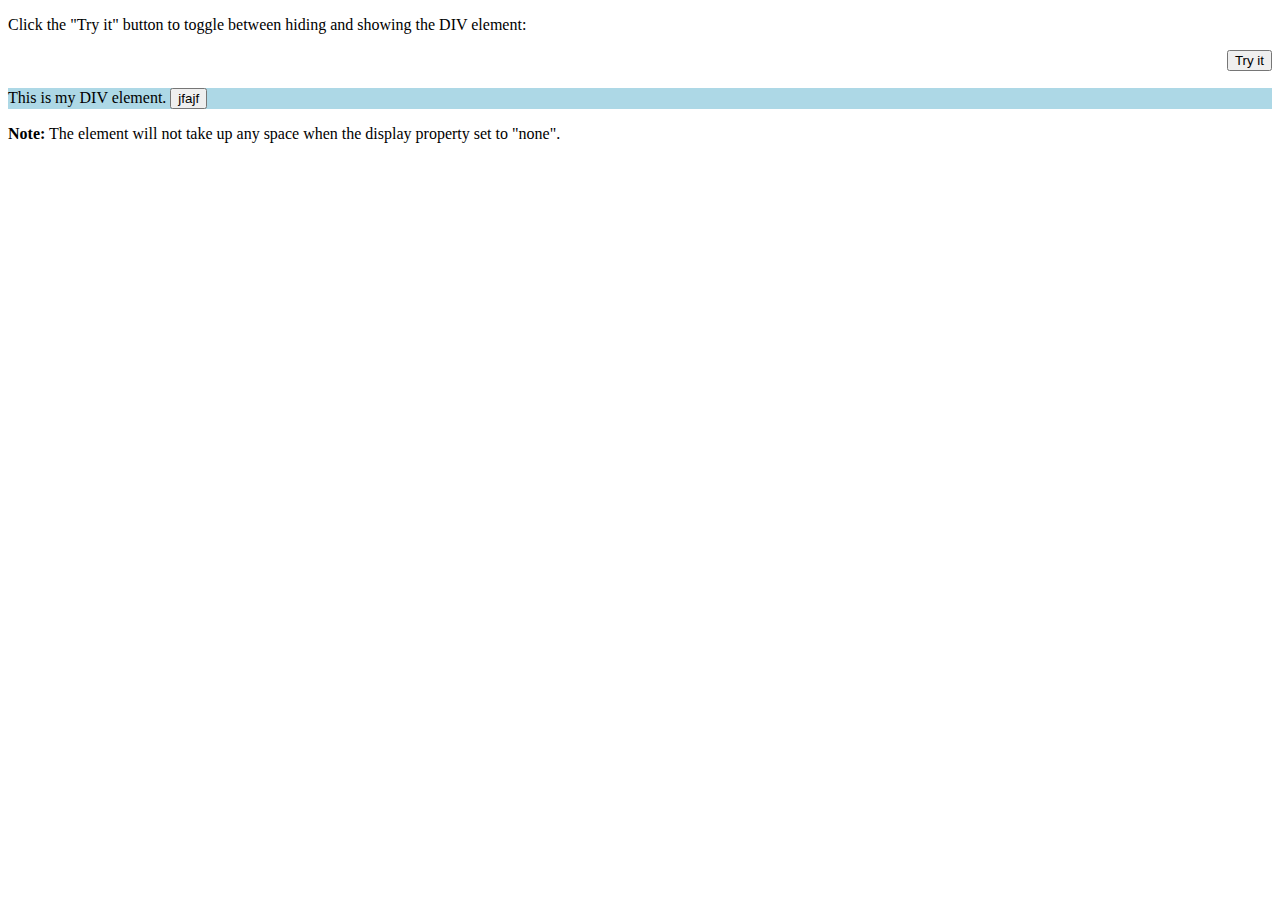
<file: Extras/6.html>
<!DOCTYPE html>
<html lang="en">

<head>
    <meta charset="UTF-8">
    <meta http-equiv="X-UA-Compatible" content="IE=edge">
    <meta name="viewport" content="width=device-width, initial-scale=1.0">
    <title>Document</title>
    <style>
        #add_elem {
            width: 100%;
            background-color: lightblue;
            margin-top: 20px;
        }
        .add_element{
            float: right;
        
        }
    </style>
    <script src="6.js"></script>
</head>

<body>
    <!DOCTYPE html>
    <html>

    <head>
        <meta name="viewport" content="width=device-width, initial-scale=1">
        
    </head>

    <body>

        <p>Click the "Try it" button to toggle between hiding and showing the DIV element:</p>

        <div><button onclick="myFunction()" class="add_element">Try it</button></div>
        <br>
        <div id="add_elem">
            This is my DIV element.
            <button>jfajf</button>
        </div>

        <p><b>Note:</b> The element will not take up any space when the display property set to "none".</p>

        

    </body>

    </html>


</body>

</html>
</file>
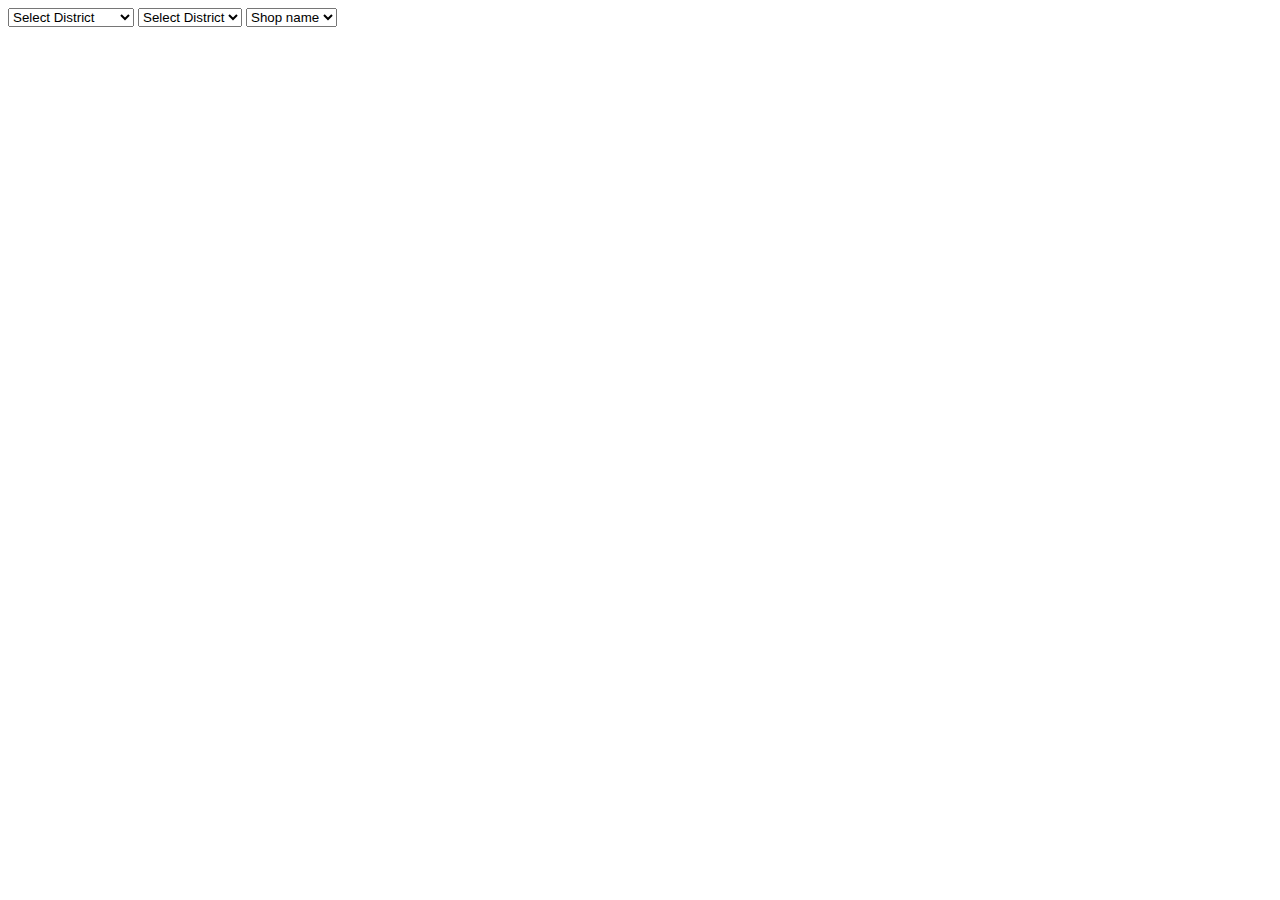
<file: Extras/test.html>
<!DOCTYPE html>
<html lang="en">

<head>
    <meta charset="UTF-8">
    <meta http-equiv="X-UA-Compatible" content="IE=edge">
    <meta name="viewport" content="width=device-width, initial-scale=1.0">
    <title>Document</title>
    <script src="test.js"></script>
</head>

<body>
    <select id="district" class="district" name="district" onChange="changecat(this.value);">
        <!-- onchange="javascript: dynamicdropdown(this.options[this.selectedIndex].value);"> -->
        <option value="" disabled selected>Select District</option>
        <option value="Alur">Alur</option>
        <option value="Arkalgudu">Arkalgudu</option>
        <option value="Arsikere">Arsikere</option>
        <option value="Belur">Belur</option>
        <option value="CR Patna">CR Patna</option>
        <option value="Hassan">Hassan</option>
        <option value="HN Pura">HN Pura</option>
        <option value="MI - TV - WM">MI - TV - WM</option>
        <option value="Personal">Personal</option>
        <option value="Rajendra Kodagu">Rajendra Kodagu</option>
        <option value="Sakaleshpura">Sakaleshpura</option>
    </select>

    <!-- //Taluk -->
    <!-- <script type="text/javascript" language="JavaScript">
        document.write('<select class="taluk" name="aname" id="aname" ><option value="" disabled selected>Select District</option></select>')
    </script>
    <noscript> -->
        <select class="taluk" name="aname" id="aname" onChange="changecat2(this.value);">
            <option value="" disabled selected>Select District</option>
        </select>
    <!-- </noscript> -->
    <!-- //Shop Name -->
    <select class="sname" name="sname">
        <option value=""disabled selected>Shop name</option>
    </select>
    
    
    
    
    
    <!-- <select name="meal" id="meal" onChange="changecat2(this.value);">
        <option value="" disabled selected>Select</option>
        <option value="A">A</option>
        <option value="B">B</option>
        <option value="C">C</option>
    </select>
    <select name="category" id="category">
        <option value="" disabled selected>Select</option>
    </select> -->
</body>

</html>
</file>
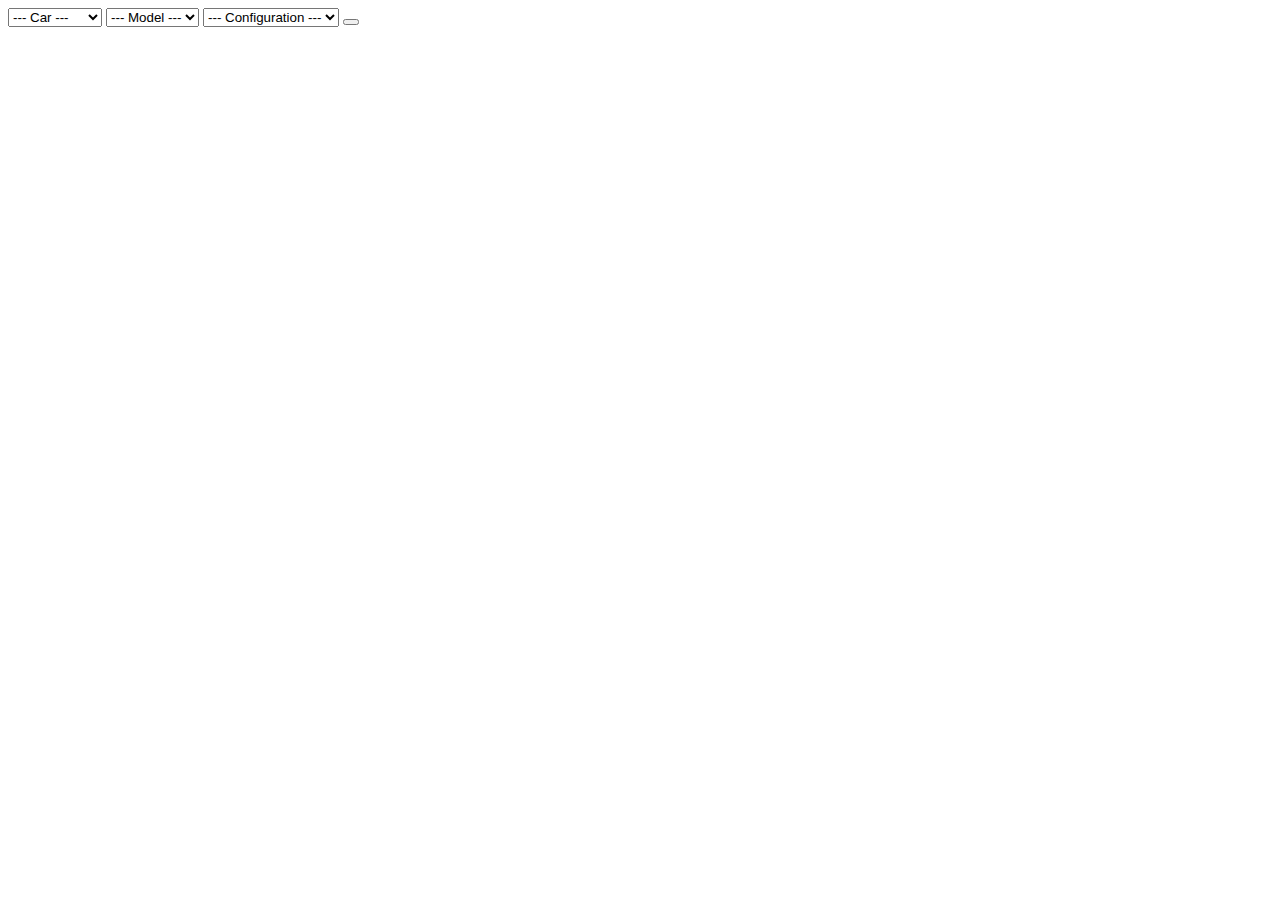
<file: Extras/test1.html>
<!DOCTYPE html>
<html>
<body> 
  <script src="test1.js" defer></script>   
  
  <select id="dname-select" onchange="updateAname()">
    <option value="" disabled selected>--- Car ---</option>
  </select> 

  <select id="aname-select" onchange="updateShopname()">
    <option value="" disabled selected>--- Model ---</option>
  </select>

  <select id="shopname-select">
    <option value="" disabled selected>--- Configuration ---</option>
  </select> 
</body>
  <button class="" id="createItem"></button>
</html>
</file>
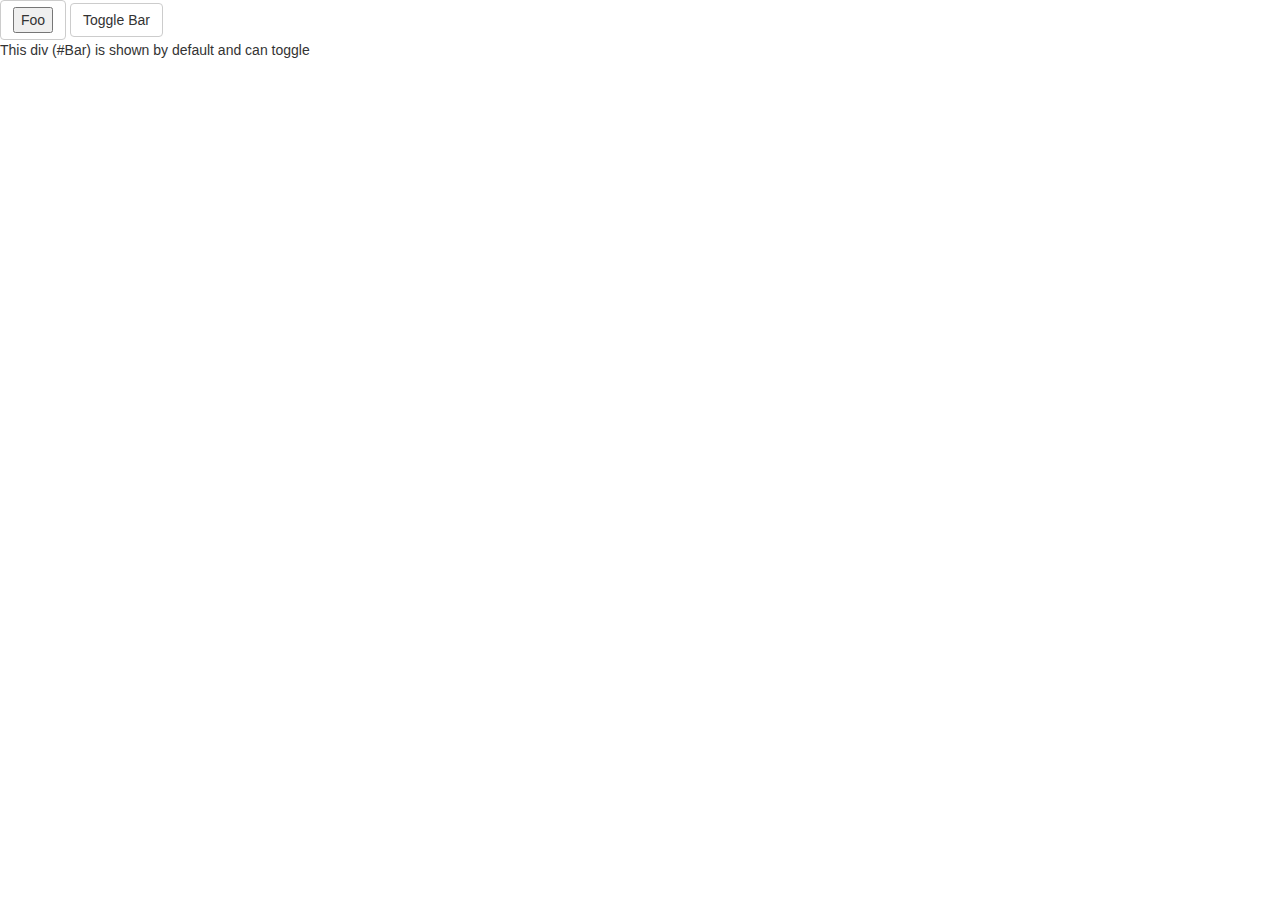
<file: Extras/test3.html>
<!DOCTYPE html>
<html lang="en">

<head>
    <meta charset="UTF-8">
    <meta http-equiv="X-UA-Compatible" content="IE=edge">
    <meta name="viewport" content="width=device-width, initial-scale=1.0">
    <title>Document</title>
    <style>
        .hidden {
            display: none;
        }
    </style>
    <script src="//code.jquery.com/jquery-1.10.2.js"></script>
    <script>
        function toggler(divId) {
            $("#" + divId).toggle();
        }</script>
</head>

<body>
   <script src="https://ajax.googleapis.com/ajax/libs/jquery/2.1.1/jquery.min.js"></script>
<script src="https://maxcdn.bootstrapcdn.com/bootstrap/3.3.7/js/bootstrap.min.js"></script>
<link href="https://maxcdn.bootstrapcdn.com/bootstrap/3.3.7/css/bootstrap.min.css" rel="stylesheet"/>

<a href="#Foo" class="btn btn-default" data-toggle="collapse"><button>Foo</button></a>
<a href="#filter_data" class="btn btn-default" data-toggle="collapse">Toggle Bar</a>

<div id="Bar" class="main-container collapse in">
    This div (#Bar) is shown by default and can toggle
</div>
<div id="filter_data" class="main-container collapse">
    This div (#Foo) is hidden by default
</div>

</body>

</html>
</file>
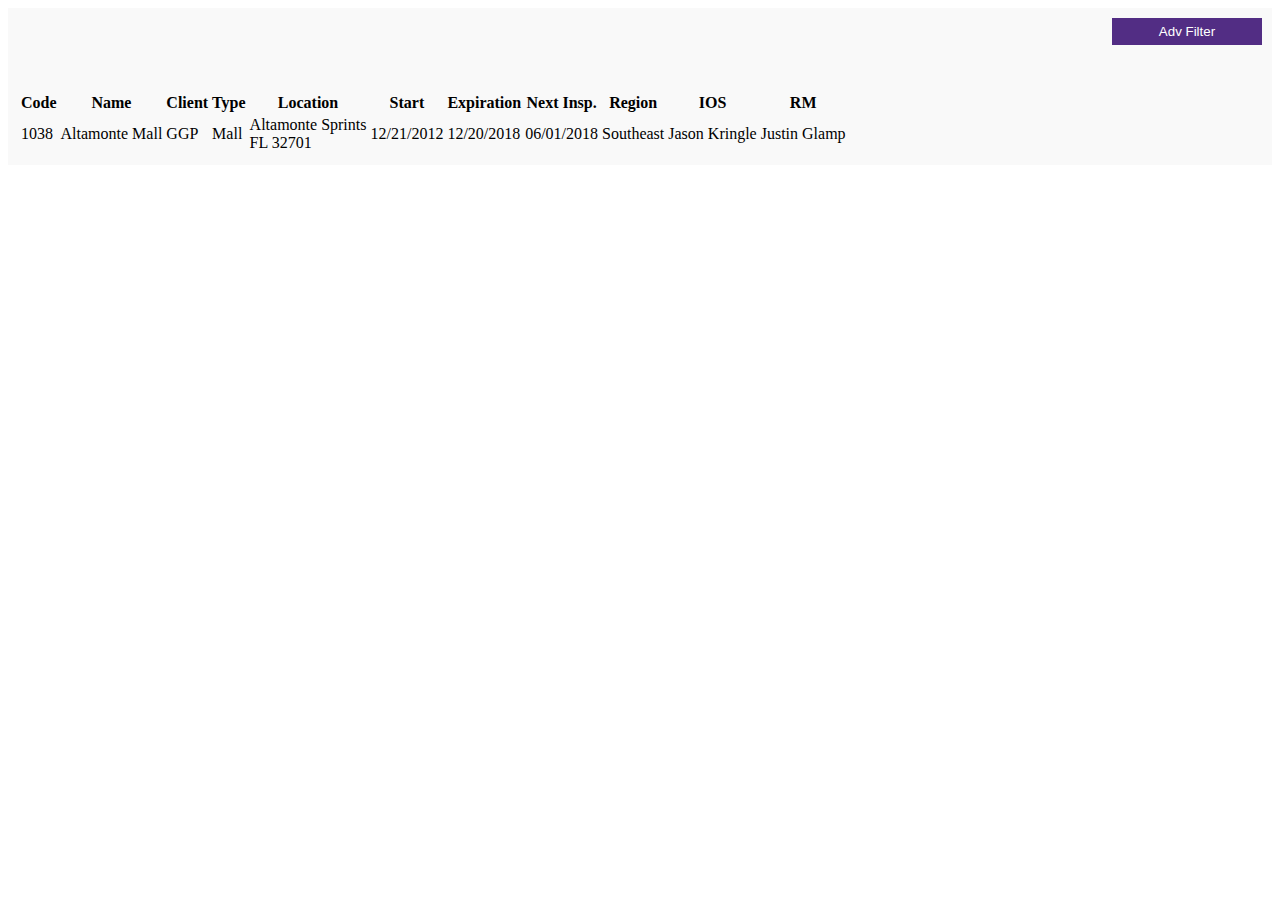
<file: Extras/test4.html>
<!DOCTYPE html>
<html lang="en">
<head>
    <meta charset="UTF-8">
    <meta http-equiv="X-UA-Compatible" content="IE=edge">
    <meta name="viewport" content="width=device-width, initial-scale=1.0">
    <title>Document</title>
    <link rel="stylesheet" type="text/css" href="test4.css">
    <script src="test4.js" defer></script>
</head>
<body>
    <div class="wrap">
        <div id="advanced-filter" class="advanced-filter">
          <button class="advanced-filter-button" id="advanced-filter-button">Adv Filter</button>
        <div class="filter-panel">
       <p>
           <th class="auto-style1">Code</th>
           <th class="auto-style2">Name</th>
            <th class="auto-style3">Client</th>
            <th class="auto-style1">Type</th>
            <th class="auto-style4">Location</th>
            <th class="auto-style5">Start</th>
             <th class="auto-style6">Expiration</th>
             <th class="auto-style7">Next Insp.</th>
             <th class="auto-style8">Region</th>
              <th class="auto-style9">IOS</th>
              <th class="auto-style10">RM</th>

      </p>
<button id="close" class="close">Close</button>
</div>
</div>
<!--button class="button">Adv. Filter</button-->

<br />
<br />

       <table class="auto-style11" >
   
   
       <th class="auto-style1">Code</th>
       <th class="auto-style2">Name</th>
       <th class="auto-style3">Client</th>
       <th class="auto-style1">Type</th>
       <th class="auto-style4">Location</th>
       <th class="auto-style5">Start</th>
       <th class="auto-style6">Expiration</th>
       <th class="auto-style7">Next Insp.</th>
       <th class="auto-style8">Region</th>
       <th class="auto-style9">IOS</th>
       <th class="auto-style10">RM</th>
       
  
   
   <tr>
       <td class="auto-style1">1038</td>
       <td class="auto-style2">Altamonte Mall</td>
       <td class="auto-style3">GGP</td>
       <td class="auto-style1">Mall</td>
       <td class="auto-style4">Altamonte Sprints<br />
           FL 32701</td>
       <td class="auto-style5">12/21/2012</td>
       <td class="auto-style6">12/20/2018</td>
       <td class="auto-style7">06/01/2018</td>
       <td class="auto-style8">Southeast</td>
       <td class="auto-style9">Jason Kringle</td>
       <td class="auto-style10">Justin Glamp</td>
   </tr>
  </table>
  </div>
</body>
</html>
</file>
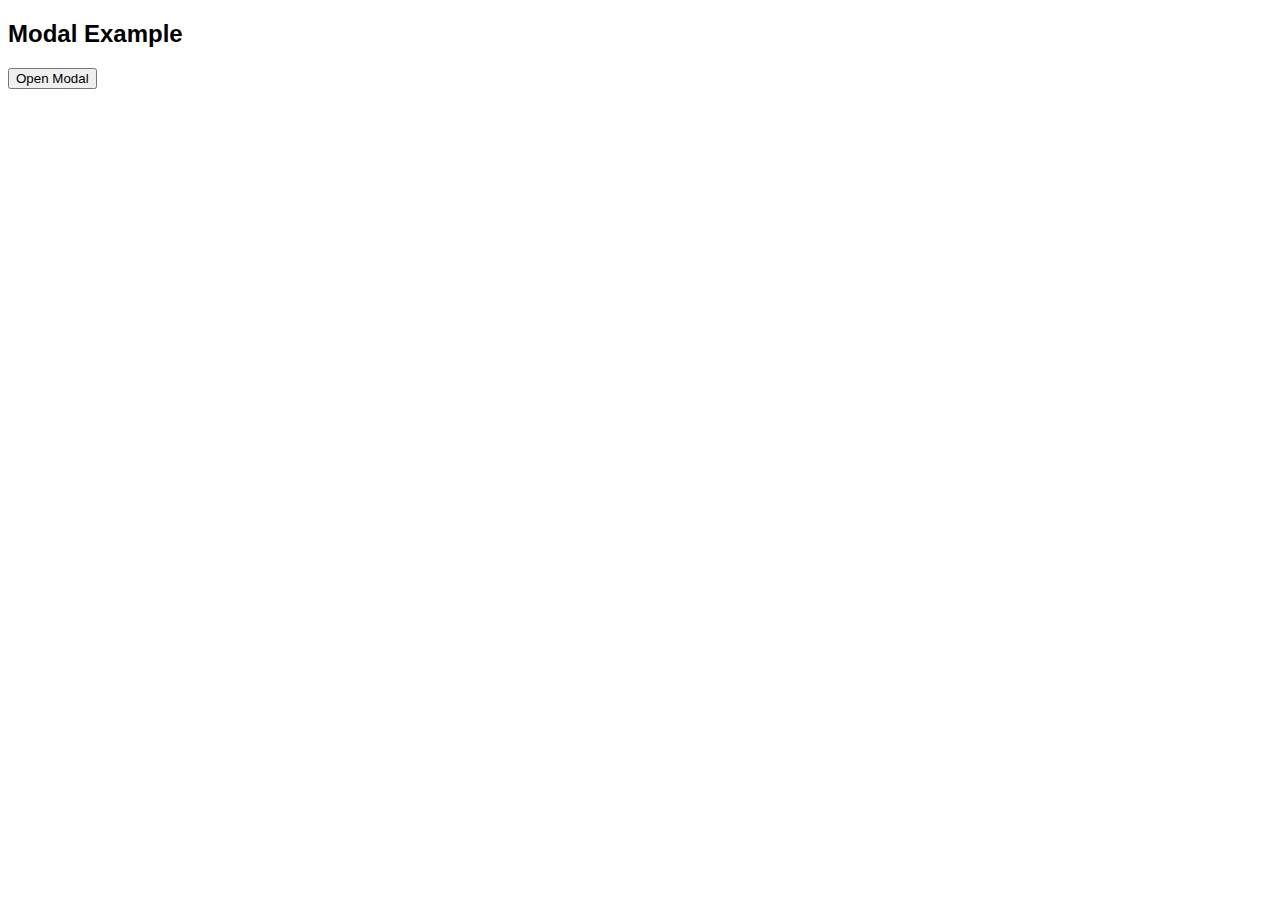
<file: Extras/New folder/samp5.html>
<!DOCTYPE html>
<html>

<head>
    <meta name="viewport" content="width=device-width, initial-scale=1">
    <style>
        body {
            font-family: Arial, Helvetica, sans-serif;
        }

        .modal2 {
            display: none;
            position: fixed;
            z-index: 1;
            padding-top: 100px;
            left: 0;
            top: 0;
            width: 100%;
            height: 100%;
            overflow: auto;
            background-color: rgb(0, 0, 0);
            background-color: rgba(0, 0, 0, 0.4);
        }

        #open_window2 {
            background-color: #fefefe;
            margin: auto;
            padding: 20px;
            border: 1px solid #888;
            width: 80%;
        }

        .close2 {
            color: #aaaaaa;
            float: right;
            font-size: 28px;
            font-weight: bold;
        }

        .close2:hover,
        .close2:focus {
            color: #000;
            text-decoration: none;
            cursor: pointer;
        }
    </style>
    <script>
        
    </script>

</head>

<body>
    
    <h2>Modal Example</h2>

    <!-- Trigger/Open The Modal -->
    <button id="add_element2" >Open Modal</button>

    <!-- The Modal -->
    <div id="content2" class="modal2">

        <!-- Modal content -->
        <div id="open_window2">
            <span class="close2">&times;</span>
            <p>Some text in the Modal..</p>
            <p>Password:<input placeholder="CONFIRM "id="passwordBox" type="password" /></p>
            <button type="button" onclick="Delete()">Enter</button>
        </div>

    </div>

    <script>
            var modal1 = document.getElementById("content2");
            var btn1 = document.getElementById("add_element2");
            var span1 = document.getElementsByClassName("close2")[0];
            btn1.onclick = function () {
                modal1.style.display = "block";
            }
            span1.onclick = function () {
                modal1.style.display = "none";
            }
            window.onclick = function (event) {
                if (event.target == modal) {
                    modal1.style.display = "none";
                }
            }
            function Delete() {
            var del = document.getElementById("add_element2").id;
            var password = document.getElementById("passwordBox");
            var passwordText = password.value;
            if (passwordText == "CONFIRM") {
                alert(del);
            }
            else{
                alert("wrong");
            }
            
        }

    </script>

</body>

</html>
</file>
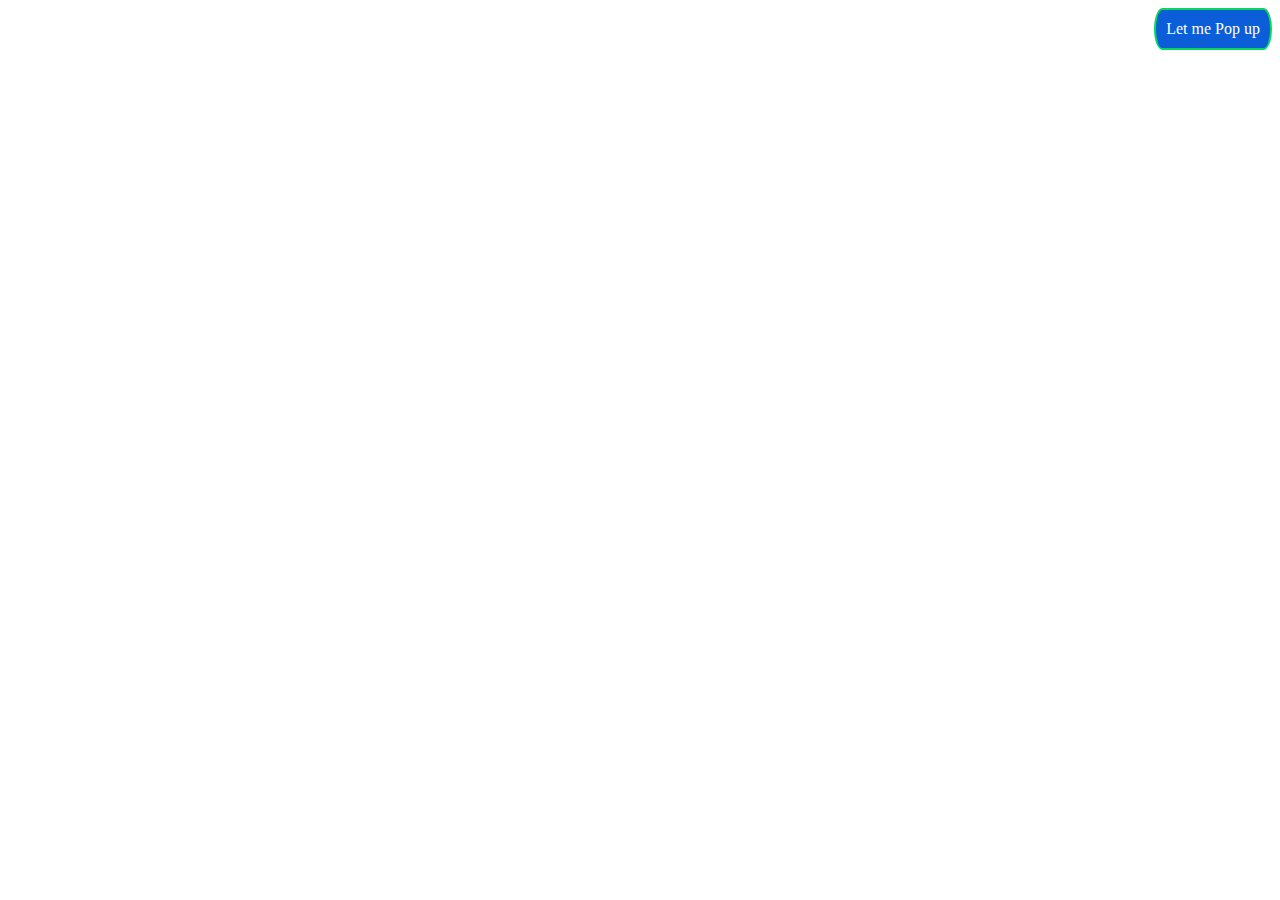
<file: Extras/New folder/sample.html>
<!DOCTYPE html>
<html lang="en">

<head>
    <meta charset="UTF-8">
    <meta http-equiv="X-UA-Compatible" content="IE=edge">
    <meta name="viewport" content="width=device-width, initial-scale=1.0">
    <title>Document</title>
    <style>
        
        
        .button {
            float: right;
            font-size: 1em;
            padding: 10px;
            color: rgb(255, 255, 255);
            border: 2px solid #06D85F;
            border-radius: 20px/50px;
            text-decoration: none;
            cursor: pointer;
            transition: all 0.3s ease-out;
            background-color: #0b5ed7;
        }

        .button:hover {
            background: #06D85F;
        }

        .overlay {
            position: fixed;
            top: 0;
            bottom: 0;
            left: 0;
            right: 0;
            background: rgba(0, 0, 0, 0.7);
            transition: opacity 500ms;
            visibility: hidden;
            opacity: 0;
        }

        .overlay:target {
            visibility: visible;
            opacity: 1;
        }

        .popup {
            margin: 70px auto;
            padding: 20px;
            background: #fff;
            border-radius: 5px;
            width: 30%;
            position: relative;
            transition: all 5s ease-in-out;
        }

        .popup h2 {
            margin-top: 0;
            color: #333;
            font-family: Tahoma, Arial, sans-serif;
        }

        .popup .close {
            position: absolute;
            top: 20px;
            right: 30px;
            transition: all 200ms;
            font-size: 30px;
            font-weight: bold;
            text-decoration: none;
            color: #333;
        }

        .popup .close:hover {
            color: #06D85F;
        }

        .popup .content {
            max-height: 30%;
            overflow: auto;
        }

        @media screen and (max-width: 700px) {
            .box {
                width: 70%;
            }

            .popup {
                width: 70%;
            }
        }
    </style>
</head>

<body>
    <div class="box">
        <a class="button" href="#popup1">Let me Pop up</a>
    </div>

    <div id="popup1" class="overlay">
        <div class="popup">
            <h2>Here i am</h2>
            <a class="close" href="#">&times;</a>
            <div class="content">
                Thank to pop me out of that button, but now i'm done so you can close this window.
            </div>
        </div>
    </div>
</body>

</html>
</file>
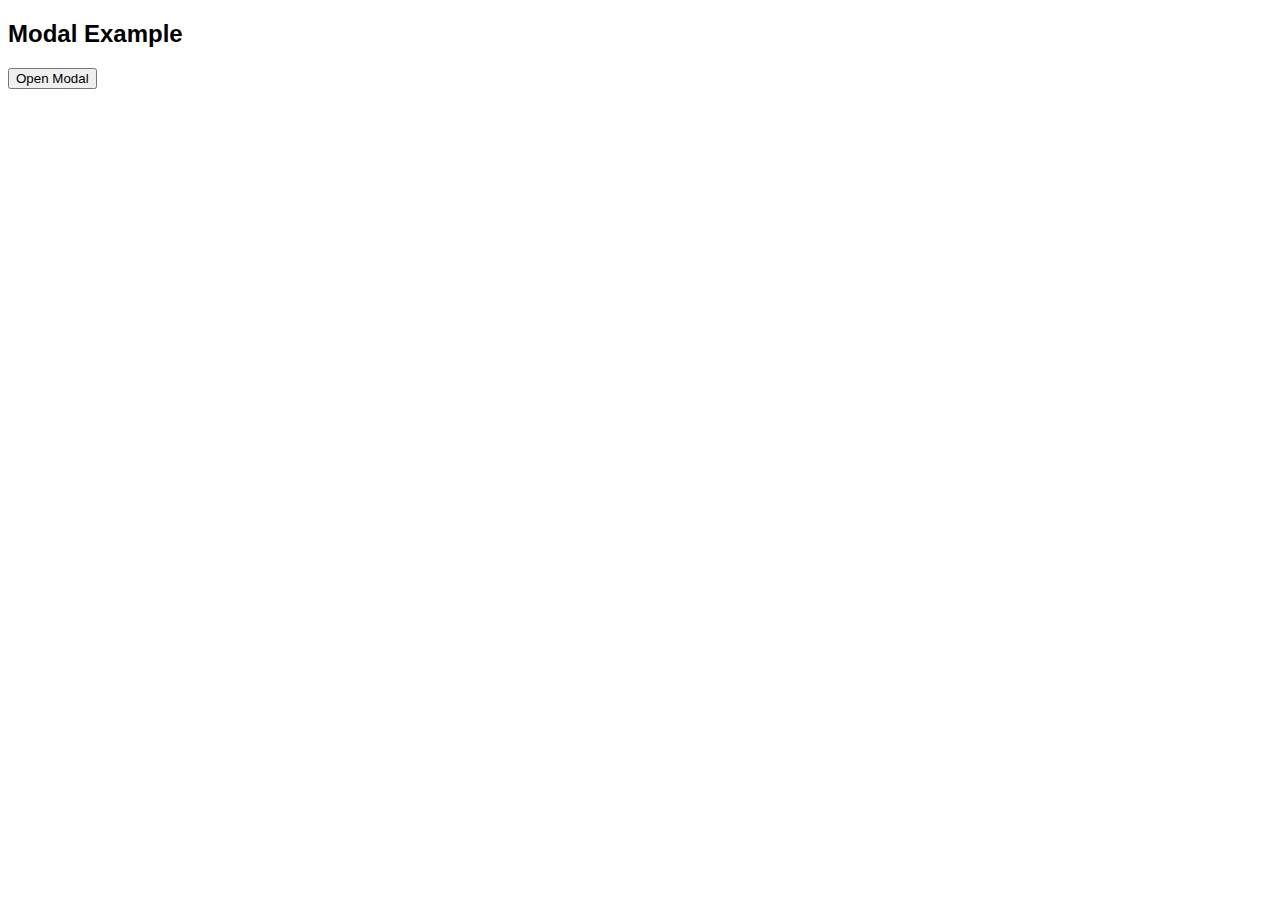
<file: Extras/New folder/sample1.html>
<!DOCTYPE html>
<html>
<head>
<meta name="viewport" content="width=device-width, initial-scale=1">
<style>
body {font-family: Arial, Helvetica, sans-serif;}
/* The Modal (background) */
.modal3 {
  display: none; /* Hidden by default */
  position: fixed; /* Stay in place */
  z-index: 1; /* Sit on top */
  padding-top: 100px; /* Location of the box */
  left: 0;
  top: 0;
  width: 100%; /* Full width */
  height: 100%; /* Full height */
  overflow: auto; /* Enable scroll if needed */
  background-color: rgb(0,0,0); /* Fallback color */
  background-color: rgba(0,0,0,0.4); /* Black w/ opacity */
}

/* Modal Content */
#open_window3 {
  background-color: #fefefe;
  margin: auto;
  padding: 20px;
  border: 1px solid #888;
  width: 80%;
}

/* The Close Button */
.close3 {
  color: #aaaaaa;
  float: right;
  font-size: 28px;
  font-weight: bold;
}

.close3:hover,
.close3:focus {
  color: #000;
  text-decoration: none;
  cursor: pointer;
}
</style>
</head>
<body>

<h2>Modal Example</h2>

<!-- Trigger/Open The Modal -->
<button id="add_element3">Open Modal</button>

<!-- The Modal -->
<div id="content3" class="modal3">

  <!-- Modal content -->
  <div id="open_window3">
    <span class="close3">&times;</span>
    <p>Some text in the Modal..</p>
  </div>

</div>

<script>
var modal3 = document.getElementById("content3");
var btn3 = document.getElementById("add_element3");
var span3 = document.getElementsByClassName("close3")[0];
btn3.onclick = function() {
  modal3.style.display = "block";
}
span3.onclick = function() {
  modal3.style.display = "none";
}
window.onclick = function(event) {
  if (event.target == modal3) {
    modal3.style.display = "none";
  }
}
</script>

</body>
</html>
</file>
<file: Extras/test4.css>
html {
    box-sizing: border-box;
}

*,
*:before,
*:after {
    box-sizing: inherit;
}

.wrap {
    max-width: 1280px;
    margin: auto;
    padding: 10px;
    background: #f9f9f9;
}

.table-data {
    width: 100%;
    border-collapse: collapse;
}

.table-data td,
.table-data th {
    padding: 5px 10px;
    border: 1px solid #000;
}

.table-data th {
    background: #522d84;
    color: #fff;
}

.advanced-filter {
    position: relative;
}

.filter-panel {
    position: absolute;
    left: -999em;
    width: 100%;
    top: 100%;
    z-index: 99;
    opacity: 0;
    background: #fff;
    transition: opacity 1s ease, border 1s ease, left 0s 1s;
    min-height: 100px;
    margin: -3px 0 0;
    border: 3px solid #522d84;
    padding: 10px 10px 25px;
    box-shadow: 5px 5px 10px rgba(0, 0, 0, 0.5);
}

.open-filter .filter-panel {
    left: 0;
    opacity: 1;
    transition: opacity 1s ease, border 1s ease;
}

.advanced-filter-button {
    background: #522d84;
    color: #fff;
    padding: 3px 10px;
    border: 3px solid #522d84;
    margin: 0 0 10px auto;
    width: 150px;
    display: block;
    position: relative;
    z-index: 100;
}

.open-filter .advanced-filter-button {
    background: #fff;
    border-bottom: none;
    padding: 3px 10px 6px;
    color: #000;
    outline: 0;
}

.close {
    position: absolute;
    bottom: 5px;
    right: 5px;
    background: #522d84;
    color: #fff;
    padding: 3px 10px;
    border: 3px solid #522d84;
}
</file>
